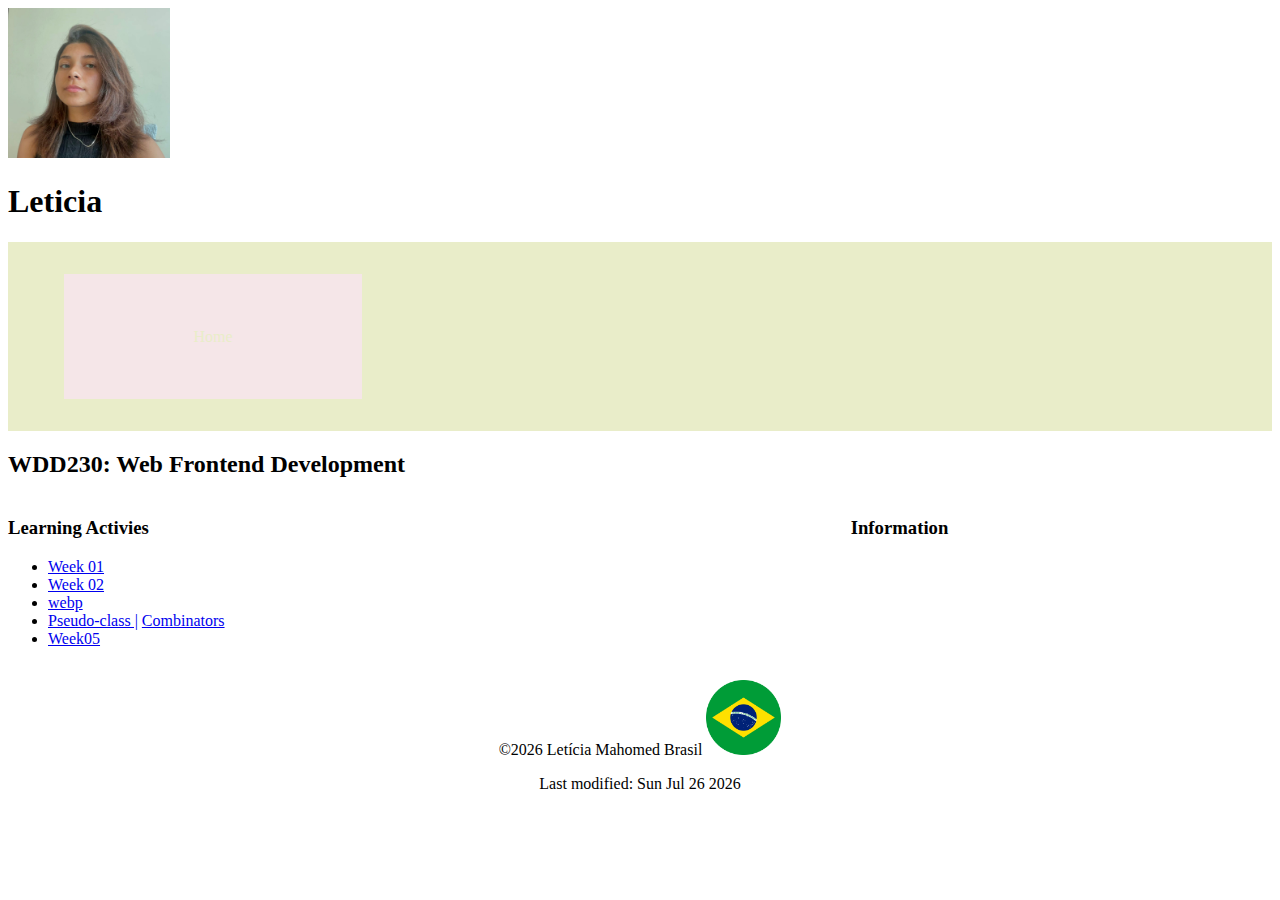
<file: index.html>
<!DOCTYPE html>
<html lang="en">
<head>
    <meta charset="UTF-8">
    <meta http-equiv="X-UA-Compatible" content="IE=edge">
    <meta name="viewport" content="width=device-width, initial-scale=1.0">
    <meta name="author" content="Letícia"/>
    <meta name="description" content= "Letícia Mahomed - WDD 230 - Web Frontend Development"/>
    <meta property="og:url" content="http://www.nytimes.com/2015/02/19/arts/international/when-great-minds-dont-think-alike.html"/>
    <meta property="og:type" content="article"/>
    <meta property="og:title"              content="Home Page"/>
    <meta property="og:description"        content="Home Page"/>
    <meta property="og:image"              content="images/let.jpeg"/>
    <link rel="icon" href="images/favicon.ico">
    <link href="styles/base.css" rel="stylesheet">
    <link href="styles/larger.css" rel="stylesheet">

</head>
<body>
    <header>
        <img src="images/let.jpeg" alt="me" width="162" height="150">
        <h1>Leticia</h1>
    </header>
    <nav>
        <ul>
            <li class="active"><a href="index.html">Home</a></li>
            <li><a href="https://letmahomed.github.io/wdd230/week01/chamber-site-plan.html">Chamber</a></li>
            <li><a href="week01/chamber-site-plan.html">Site Plan</a></li>
            <li><a href="form.html">Form</a></li>
        </ul>

    </nav>
    <main>
        <h2>WDD230: Web Frontend Development</h2>
        <section class="card">
            <h3>Learning Activies</h3>
            <ul>
                <li><a href="https://letmahomed.github.io/wdd230/week01/chamber-site-plan.html">Week 01</a></li>
                <li><a href="https://letmahomed.github.io/wdd230/week02/design.html">Week 02</a></li>
                <li><a href="week03/images/landscape.webp">webp</a></li>
                <li><a href="https://codepen.io/LetMahomed/pen/XWovwEV">Pseudo-class   |</a>
                    <span></span>
                    <a href="https://letmahomed.github.io/wdd230/week04/combinators.html">Combinators</a>
                </li>
                <li><a href="https://letmahomed.github.io/wdd230/week05/weather.html">Week05</a></li>

            </ul>
        </section>
        <section class="card">
            <h3>Information</h3>
        </section>
    </main>
    <footer>
        <p>&copy;<span id="copyright-year"></span>  
            Letícia Mahomed
            Brasil
            <img src="images/brazilianflag.png" alt="flag" width="75" height="75">
            <p>Last modified: <span id="last-modified"></span></p>
        </p>

    </footer>
    <script src="scripts/getDates.js"></script>
</body>
</html>
</file>
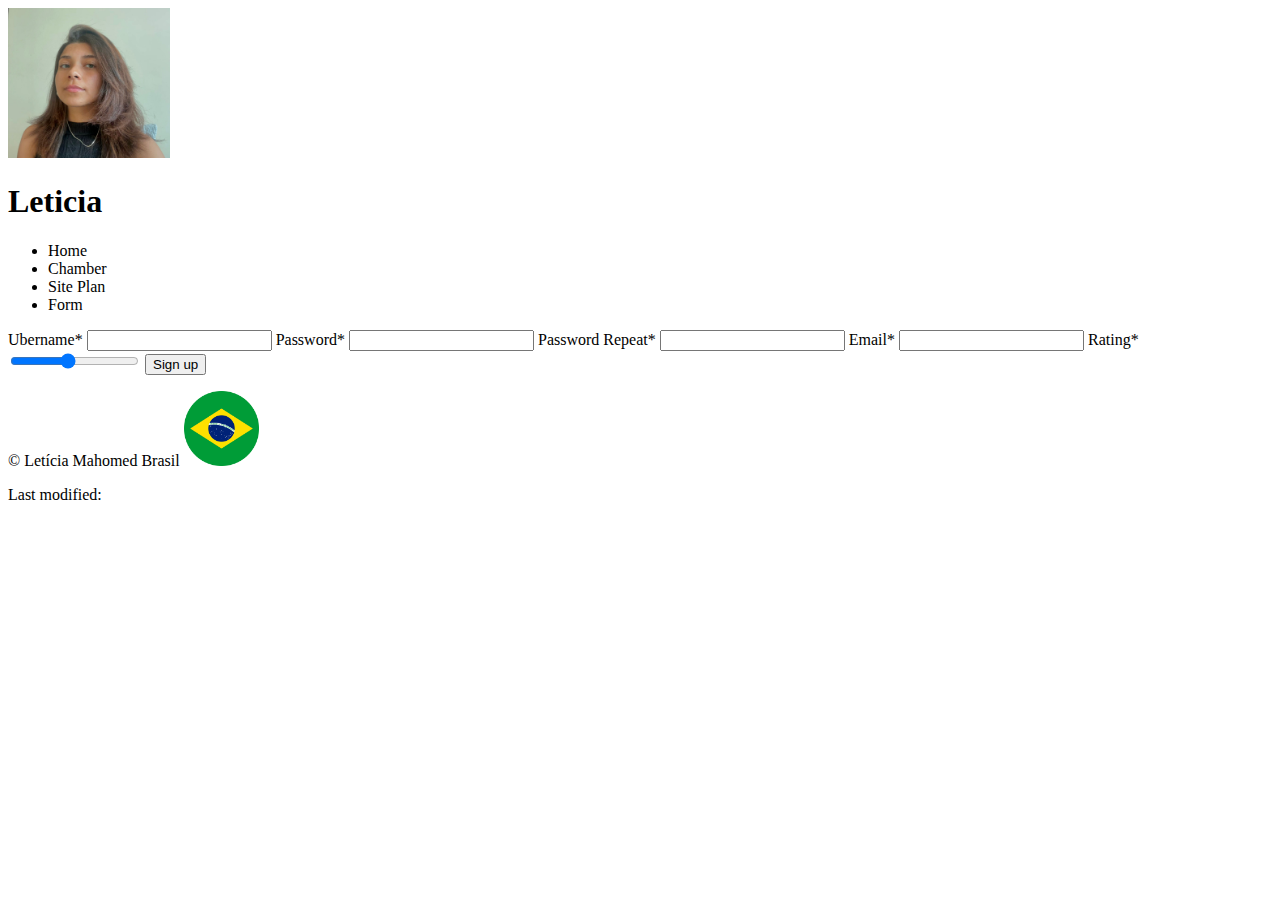
<file: form.html>
<!DOCTYPE html>
<html lang="en">
<head>
    <meta charset="UTF-8">
    <meta http-equiv="X-UA-Compatible" content="IE=edge">
    <meta name="viewport" content="width=device-width, initial-scale=1.0">
    <title>Document</title>
    <link href="styles/form.css rel="stylesheet">
</head>
<body>
    <header>
        <img src="images/let.jpeg" alt="me" width="162" height="150">
        <h1>Leticia</h1>
    </header>
    <nav>
        <ul>
            <li class="active"><a href=""></a>Home</li>
            <li><a href="https://letmahomed.github.io/wdd230/week01/chamber-site-plan.html"></a>Chamber</li>
            <li><a href=""></a>Site Plan</li>
            <li><a href=""></a>Form</li>
        </ul>
    </nav>
    <main> 
        <section>
            <form method="get" action="record.html">
                <label>Ubername* <input type="text" id="username" name="username" required></label>
                <label>Password* <input type="password" id="password" name="password" pattern"[A-Za_z0_9](8,)" required></label>
                <label>Password Repeat* <input type="password" id="passwordrepeat" name="passwordrepeat" required></label>
                <label>Email* <input type="email" id="email" name="email" required pattern=".+@byui\.edu" title="Please enter a valid email address"></label>
                <label>Rating* <input type="range" id="rating" min="1" max="10" value="5" step="1"</label>
                <datalist id="rangevalue">
                    <option value="1">1</option>
                </datalist>
                <input type="submit" value="Sign up" class="submission"> 

            </form>
            
        </section>
    </main>
    <footer>
        <p>&copy;<span id="copyright-year"></span>  
            Letícia Mahomed
            Brasil
            <img src="images/brazilianflag.png" alt="flag" width="75" height="75">
            <p>Last modified: <span id="last-modified"></span></p>
        </p>

    </footer>
</body>
</html>
</file>
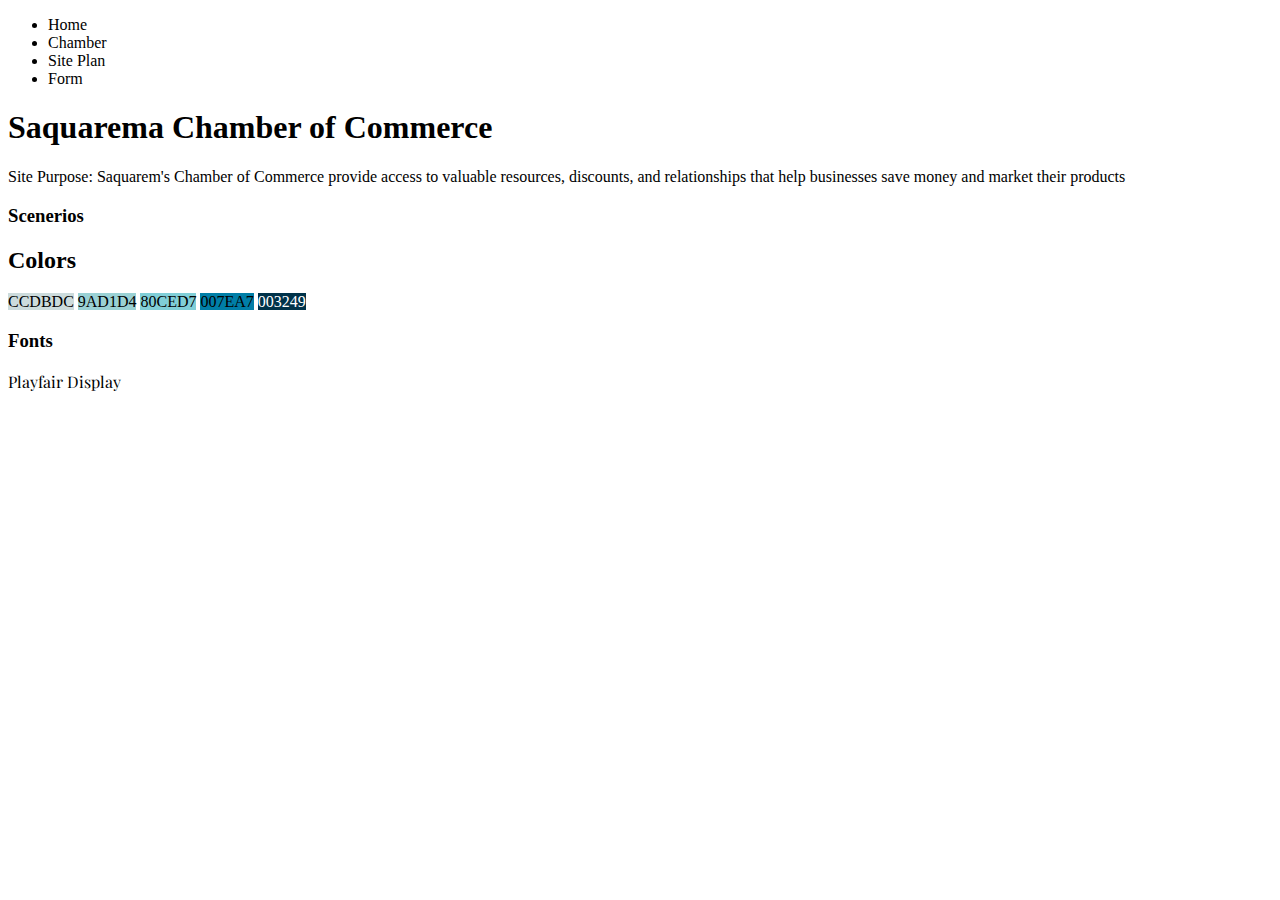
<file: week01/chamber-site-plan.html>
<!DOCTYPE html>
<html lang="en">
<head>
    <meta charset="UTF-8">
    <meta http-equiv="X-UA-Compatible" content="IE=edge">
    <link rel="preconnect" href="https://fonts.googleapis.com">
    <link rel="preconnect" href="https://fonts.gstatic.com" crossorigin>
    <link href="https://fonts.googleapis.com/css2?family=Playfair+Display:ital,wght@1,500&display=swap" rel="stylesheet">
    <meta name="viewport" content="width=device-width, initial-scale=1.0">
    <link rel="stylesheet" href="styles/site-plan.css">
    <title>Document</title>
</head>
<body>

    <header>
        

    </header>
    <nav>
        <nav>
            <ul>
                <li class="active"><a href=""></a>Home</li>
                <li><a href=""></a>Chamber</li>
                <li><a href=""></a>Site Plan</li>
                <li><a href=""></a>Form</li>
            </ul>
    
        </nav>
    </nav>
    <main>
        <h1>Saquarema Chamber of Commerce</h1>
        <p>Site Purpose: Saquarem's Chamber of Commerce provide access to valuable resources, discounts, and relationships that help businesses save money and market their products</p>

        <section class="card">
            <h3>Scenerios</h3>
        </section>

        <h2>Colors</h2>
        <p1>CCDBDC</p1>
        <p2>9AD1D4</p2>
        <p3>80CED7</p3>
        <p4>007EA7</p4>
        <p5>003249</p5>

        <h3>Fonts</h3>
        <p6>Playfair Display</p6>
    </main>
    
</body>
</html>
</file>
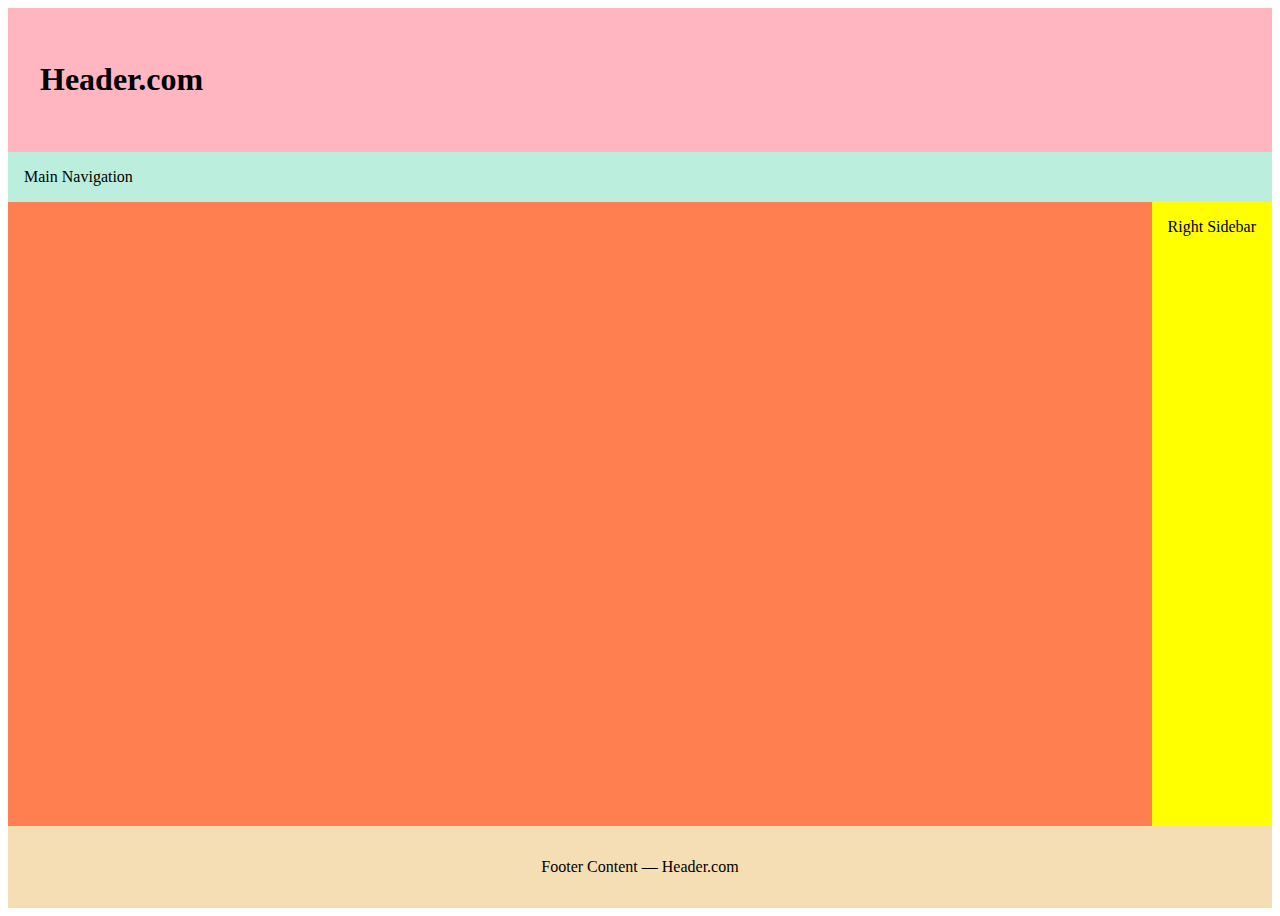
<file: week01/holygrail.html>
<!DOCTYPE html>
<html lang="en">
<head>
    <meta charset="UTF-8">
    <meta http-equiv="X-UA-Compatible" content="IE=edge">
    <meta name="viewport" content="width=device-width, initial-scale=1.0">
    <link rel="stylesheet" href="styles/holygrail.css">
    <title>Document</title>
    
</head>
<body>
    <header>
  <h1 contenteditable>Header.com</h1>
</header>
<nav>Main Navigation</nav>
<main contenteditable></main>
<aside contenteditable>Right Sidebar</aside>
<footer contenteditable>Footer Content — Header.com</footer>
</body>
</html>
</file>
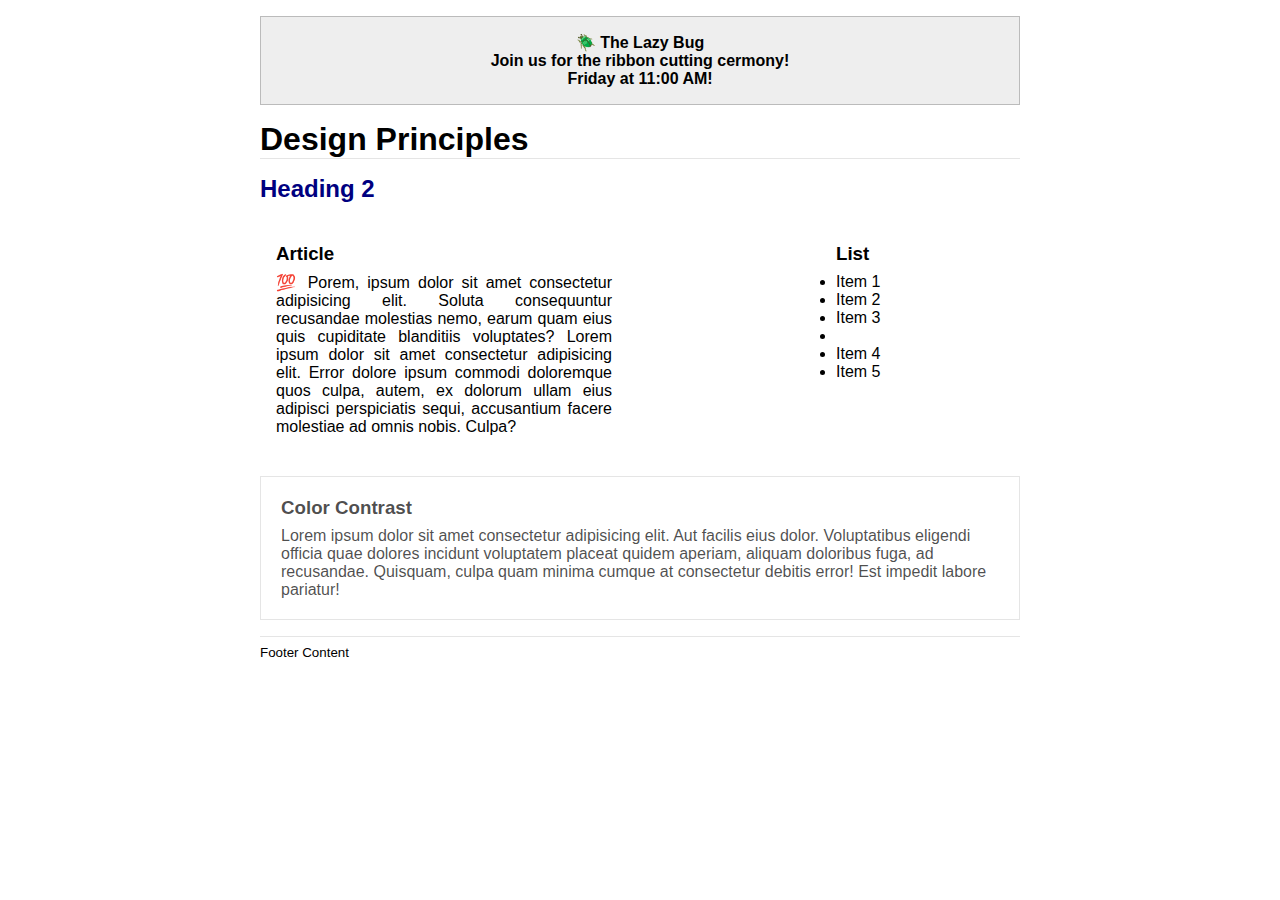
<file: week02/design.html>
<!DOCTYPE html>
<html lang="en">
<head>
    <meta charset="UTF-8">
    <meta http-equiv="X-UA-Compatible" content="IE=edge">
    <meta name="viewport" content="width=device-width, initial-scale=1.0">
    <link href="styles/design.css" rel="stylesheet">
    <title>Document</title>
</head>
<body>
    <header>
        <div class="banner">🪲 The Lazy Bug<br>Join us for the ribbon cutting cermony!<br>Friday at 11:00 AM!</div>
        <h1>Design Principles</h1>
    </header>
    <main>
        <h2>Heading 2</h2>
        <section>
            <h3>Article</h3>
            <article>
                <p>💯 Porem, ipsum dolor sit amet consectetur adipisicing elit. Soluta consequuntur recusandae molestias nemo, earum quam eius quis cupiditate blanditiis voluptates? Lorem ipsum dolor sit amet consectetur adipisicing elit. Error dolore ipsum commodi doloremque quos culpa, autem, ex dolorum ullam eius adipisci perspiciatis sequi, accusantium facere molestiae ad omnis nobis. Culpa?</p>
            </article>
        </section>
        <section>
            <h3>List</h3>
            <ul>
                <li>Item 1</li>
                <li>Item 2</li>
                <li>Item 3<li>
                <li>Item 4</li>
                <li>Item 5</li>
            </ul>
        </section>
        <div class="callout">
            <h3>Color Contrast</h3>
            <p>Lorem ipsum dolor sit amet consectetur adipisicing elit. Aut facilis eius dolor. Voluptatibus eligendi officia quae dolores incidunt voluptatem placeat quidem aperiam, aliquam doloribus fuga, ad recusandae. Quisquam, culpa quam minima cumque at consectetur debitis error! Est impedit labore pariatur!</p>
        </div>
    </main>
    <footer>
        Footer Content
    </footer>
</body>
</html>
</file>
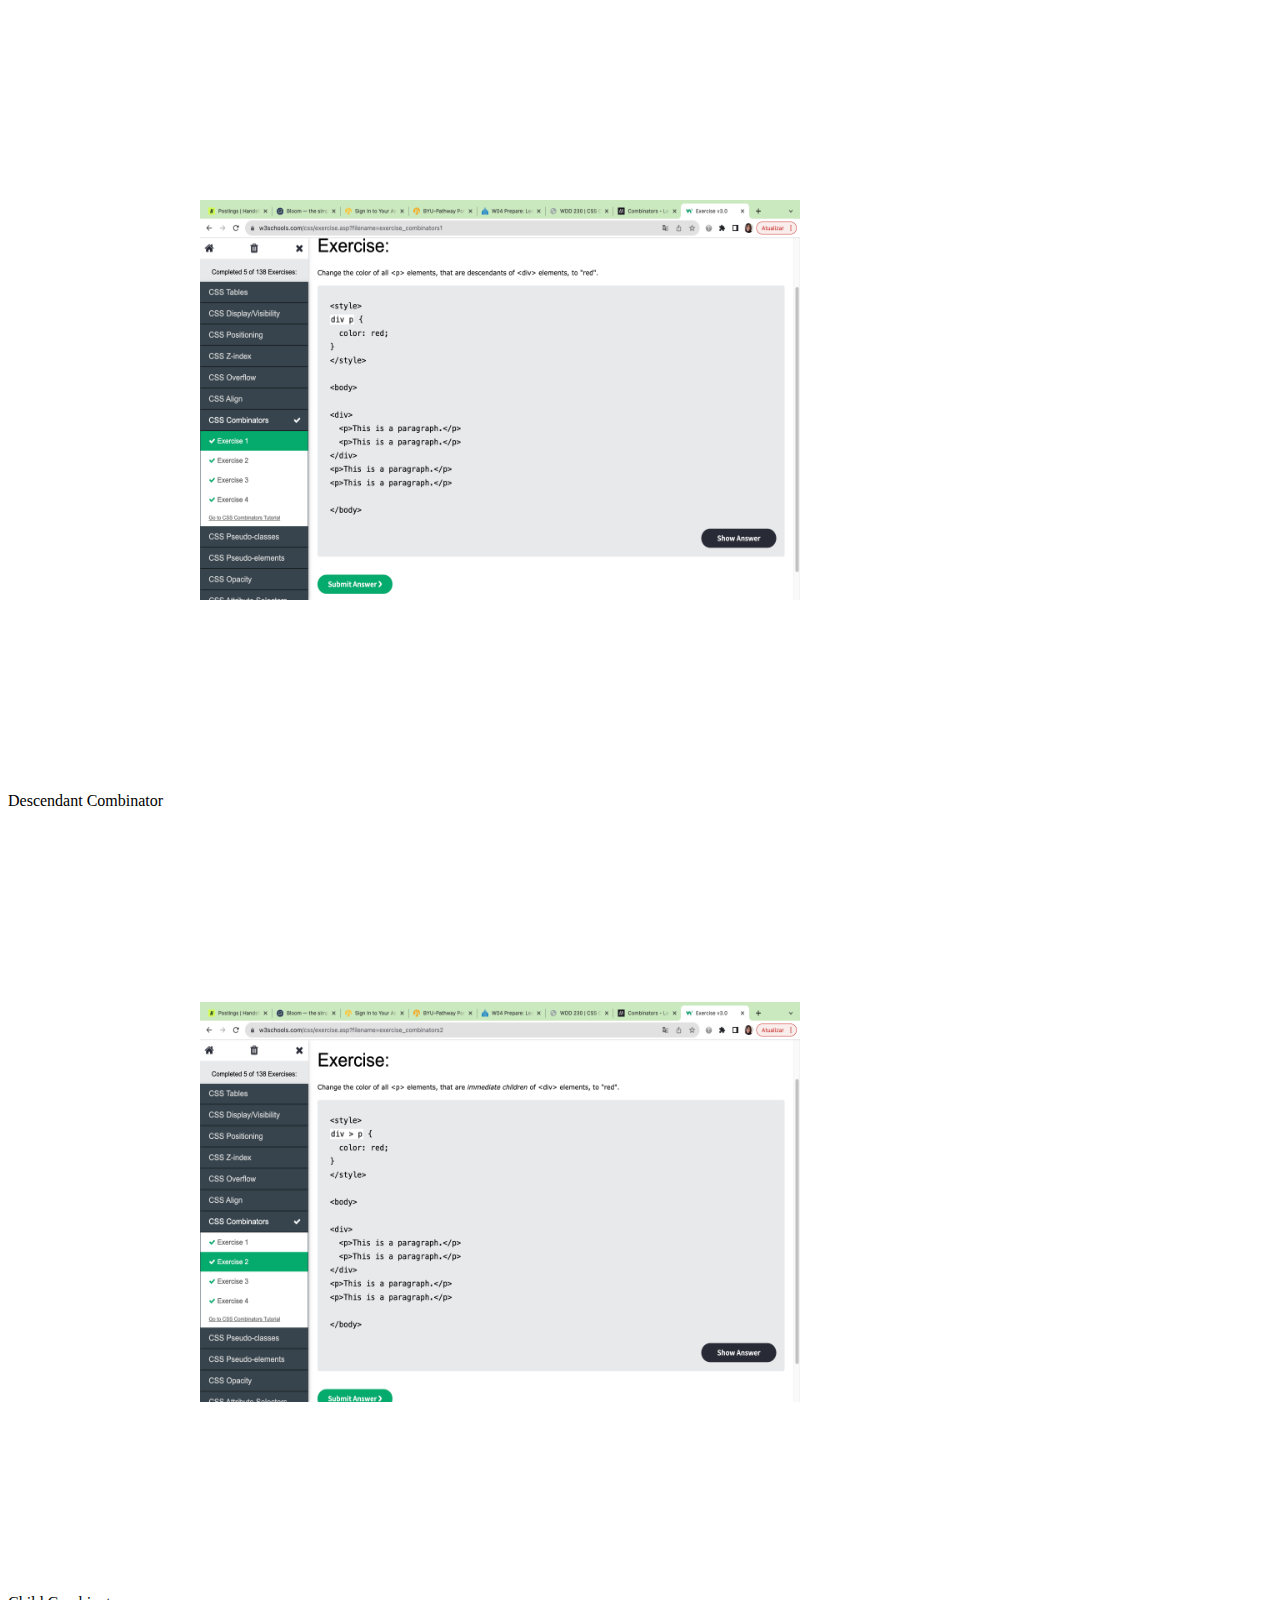
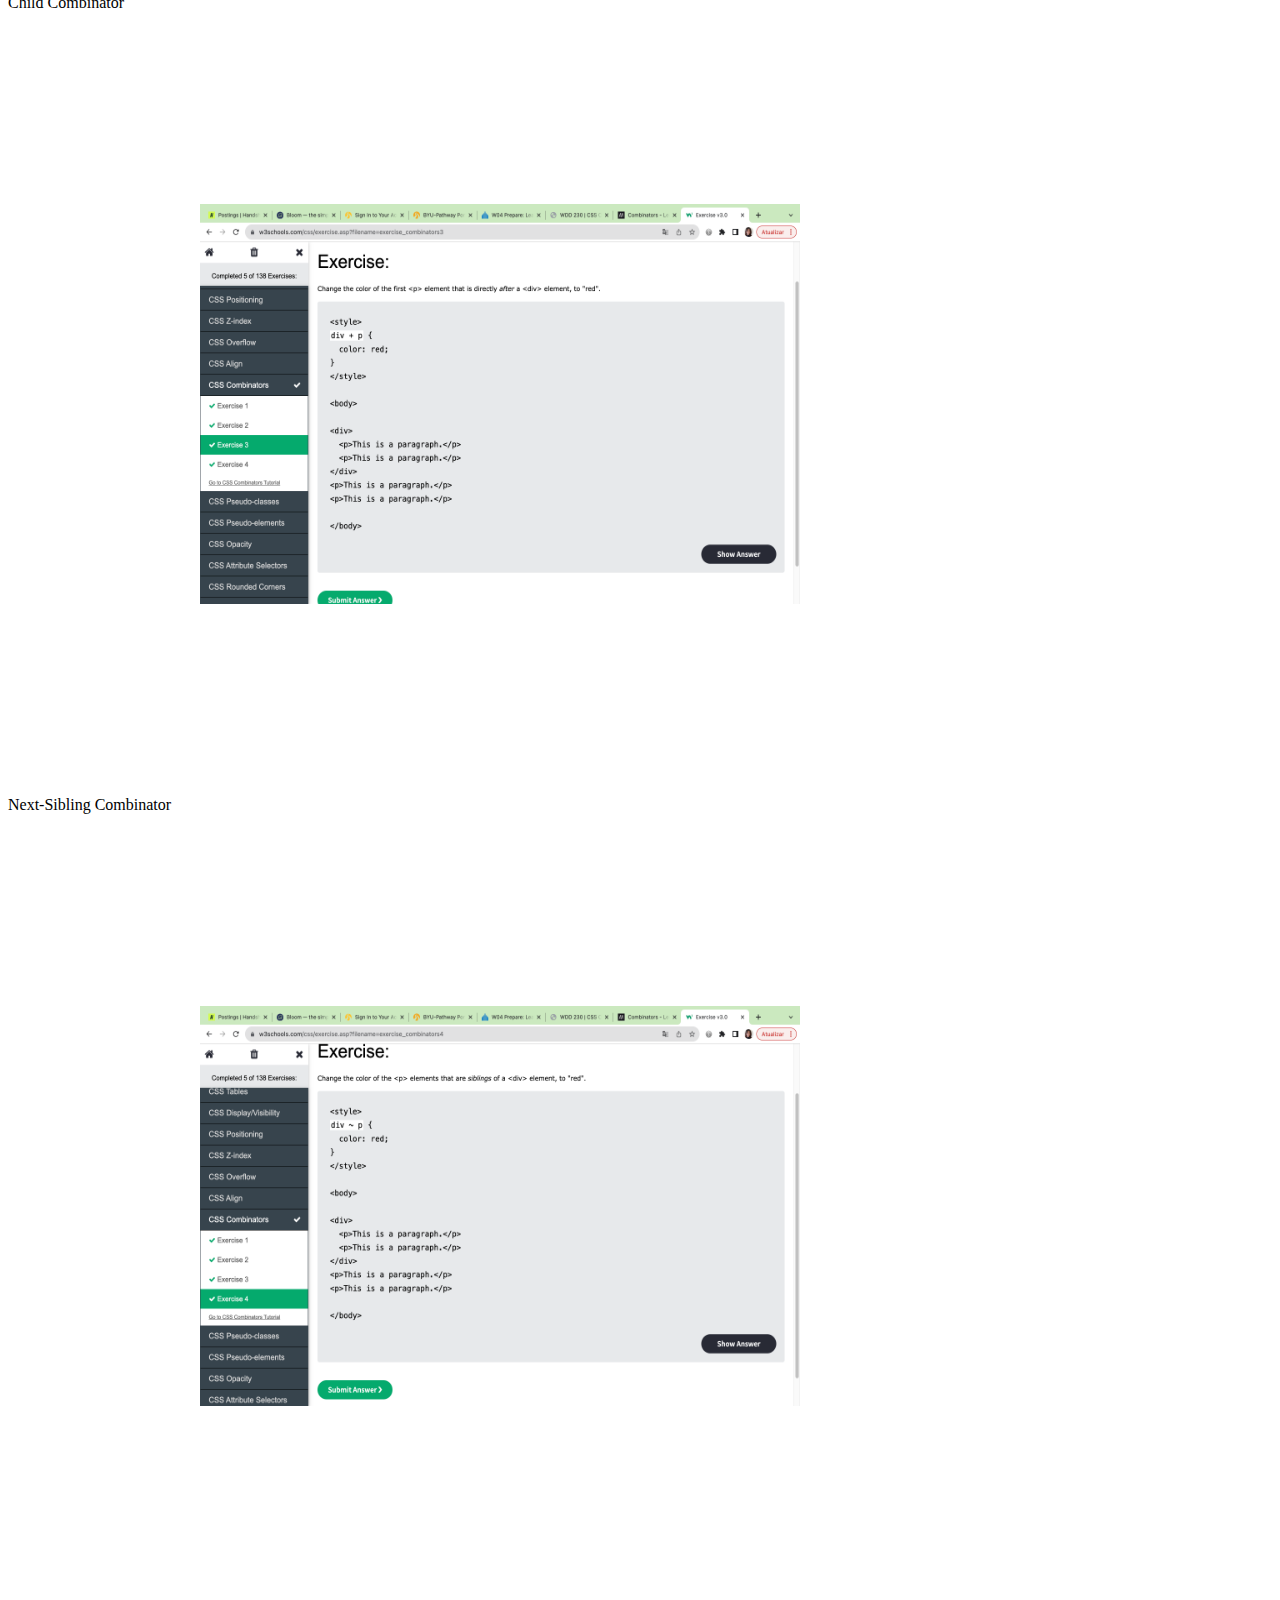
<file: week04/combinators.html>
<!DOCTYPE html>
<html lang="en">
<head>
    <meta charset="UTF-8">
    <meta http-equiv="X-UA-Compatible" content="IE=edge">
    <meta name="viewport" content="width=device-width, initial-scale=1.0">
    <link href="styles/combinators.css" rel="stylesheet">
    <title>Document</title>
</head>
<body>
    <img src="images/DescendantCombinator.png" alt="DescendantCombinator" loading="lazy" width="600" height="400">Descendant Combinator</img>
    <img src="images/ChildCombinator.png" alt="ChildCombinator" loading="lazy" width="600" height="400">Child Combinator</img>
    <img src="images/Next-SiblingCombinator.png" alt="Next-SiblingCombinator" loading="lazy" width="600" height="400">Next-Sibling Combinator</img>
    <img src="images/Subsequent-SiblingCombinator.png" alt="Subsequent-SiblingCombinator" loading="lazy" width="600" height="400">Subsequent-Sibling Combinator</img>

</body>
</html>
</file>
<file: styles/base.css>
body {
    font-weight: 200;
}

h1 {
    font-size: 2rem;
}

nav {
    background-color: #e9edc9;
    text-align: center;
    padding: 1rem;
}

nav ul {
    list-style-type: none;
}

nav a {
    display: block;
    color: #e9edc9;
    text-align: center;
    padding: 1rem;
    text-decoration: none;
}

img {
    size: 10%;
}
nav li:hover {
    background-color: #fefae0;
    border: 1px solid #faedcd;

}

nav .active {
    background-color: #F5E6E8;
}
nav li {
    padding: 1cm;
    
}
footer {
    text-align: center;
}
</file>
<file: styles/larger.css>
@media only screen and (min-width:38rem) {
main {
    display: grid;
    grid-template-columns: 2fr 1fr;
}

main h2 {
    grid-column: 1 / span 2;
}

nav ul {
    display: flex;
}

nav ul li {
    flex: 1 1 100%;
}
#discover-main {
    display: grid;
    grid-template-columns: 1fr 1fr 1fr 1fr 1fr 1fr 1fr 1fr 1fr;
}
.main-side {
    grid-row: 1;
    grid-column: 1/7;
}
.sidebar{
    grid-row: 1;
    grid-column: 7/10;
}
</file>
<file: week01/styles/site-plan.css>
main p1 {
    background-color: #CCDBDC;
}

main p2 {
    background-color: #9AD1D4;
}

main p3 {
    background-color: #80CED7;
}

main p4 {
    background-color: #007EA7;
}

main p5 {
    background-color: #003249;
    color: white;
}
main p6 {
    font-family: 'Playfair Display', serif;
}
</file>
<file: week01/styles/holygrail.css>
* {
    box-sizing: border-box;
  }
  body {
    display: grid;
    height: 100vh;
    grid-template-columns: 1fr auto;
    grid-template-rows: auto auto 1fr auto;
  }
  
  header {
    background: lightpink;
    padding: 2rem;
    grid-column: 1 / 3;
  }
  
  nav {
    grid-column: 1 / 3;
    background-color: #bed;
    padding: 1rem;
  }
  
  main {
    background: coral;
    height: 100%;
    padding: 1rem;
  }
  
  aside {
    background: yellow;
    grid-column: 2 / 3;
    padding: 1rem;
  }
  
  footer {
    background: wheat;
    padding: 2rem;
    text-align: center;
    grid-column: 1 / 3;
  }
</file>
<file: week02/styles/design.css>
* {
    box-sizing: border-box;
    margin: 0;
    padding: 0;
}
body {
	font-family: Roboto, helvetica, sans-serif;
    margin: 1rem;
}

header,
main,
footer {
	max-width: 760px;
	margin: 0 auto;
}

div.banner {
    border: 1px solid #bbb;
	padding: 1rem;
	background-color: #eee;
    font-weight: 700;
    word-break: break-word;
    text-align: center;
}

h1 {
	border-bottom: 1px solid rgba(0, 0, 0, 0.1);
    margin: 1rem 0;
}

main {
    display: grid;
    grid-template-columns: 1fr 200px;
    grid-gap: 1.5rem;
}
section {
    padding: 1rem
}
h2 {
	color: navy;
	text-align: justify-left;
    grid-column: 1 / span 2;
}
h3 {
    margin-bottom: .5rem;
  }

article p {
	text-align: justify;
}

.callout {
    border:1px solid rgba(0, 0, 0, 0.1);
	color: hsla(200,0%,0%,.7);
	background-color: #ffffff;
    padding: 20px;
    grid-column: 1/3;
}

footer {
	margin-top: 1rem;
	border-top: 1px solid rgba(0, 0, 0, 0.1);
	font-size: smaller;
	text-align: left;
    padding: .5rem 0;
}

article {
    display: grid;
    grid-template-columns: 2fr 1fr;
}
</file>
<file: week04/styles/combinators.css>
img {
    display: block;
    padding: 2in;
}
</file>
